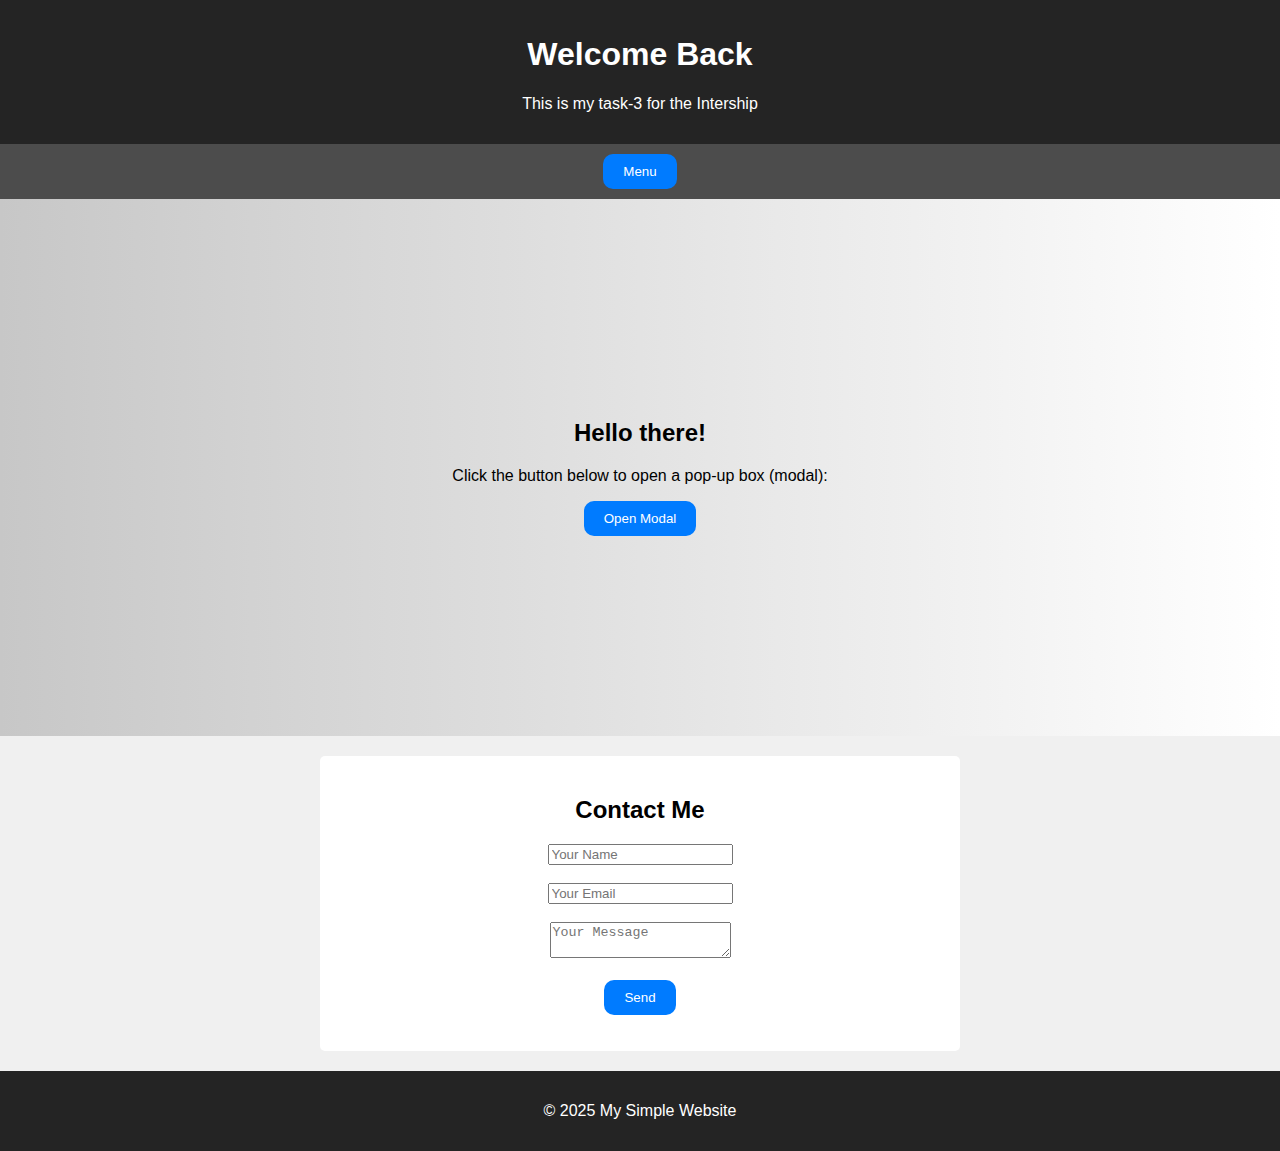
<file: index.html>
<!DOCTYPE html>
<html>
<head>
  <title>Simple Interactive Webpage</title>
  <link rel="stylesheet" href="style.css">
</head>
<body>

  <header>
    <h1>Welcome Back </h1>
    <p>This is my task-3 for the Intership</p>
  </header>

  <nav>
    <button onclick="toggleMenu()">Menu</button>
    <div id="menu" style=display:none; class="menu">
      <a href="#"><button>Home</button></a> |
      <a href="about.html"><button>About</button></a> |
      <a href="contact.html"><button>COntact</button></a>
    </div>
  </nav>

  <main>
    <div class="container">
    <h2>Hello there!</h2>
    <p>Click the button below to open a pop-up box (modal):</p>
    <button onclick="openModal()">Open Modal</button>

    <div id="myModal" class="modal">
      <div class="modal-content">
        <span onclick="closeModal()" class="close">&times;</span>
        <p>Hello Codeveda :) </p>
        <p>My name is Mohammad Rahil.</p>
      </div>
    </div>
    </div>
    <div class="contact">
    <h2>Contact Me</h2>
    <form onsubmit="return validateForm()">
      <input type="text" id="name" placeholder="Your Name"><br><br>
      <input type="email" id="email" placeholder="Your Email"><br><br>
      <textarea id="message" placeholder="Your Message"></textarea><br><br>
      <button type="submit">Send</button>
    </form>

    <p id="form-status"></p>
    </div>
  </main>

  <footer>
    <p>© 2025 My Simple Website</p>
  </footer>

  <script src="script.js"></script>

</body>
</html>
</file>
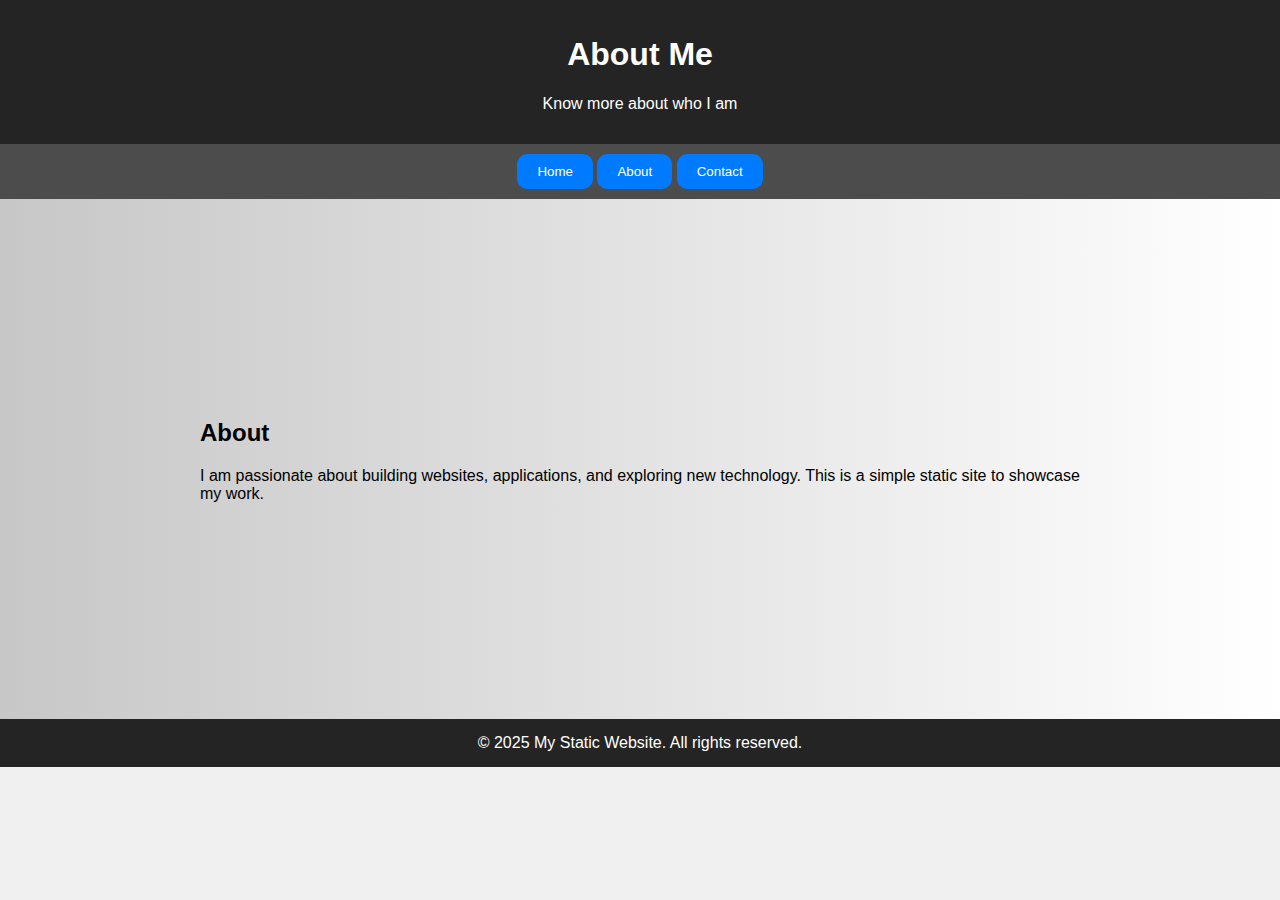
<file: about.html>
<!DOCTYPE html>
<html lang="en">
<head>
    <meta charset="UTF-8">
    <meta name="viewport" content="width=device-width, initial-scale=1.0">
    <title>About | My Website</title>
    <link rel="stylesheet" href="style.css">
</head>
<body>

    <header>
        <h1>About Me</h1>
        <p>Know more about who I am</p>
    </header>

    <nav>
        <a href="index.html"><button>Home</button></a>
        <a href="about.html"><button>About</button></a>
        <a href="contact.html"><button>Contact</button></a>
    </nav>

    <div class="container">
        <h2>About</h2>
        <p>I am passionate about building websites, applications, and exploring new technology. This is a simple static site to showcase my work.</p>
    </div>

    <footer>
        &copy; 2025 My Static Website. All rights reserved.
    </footer>

</body>
</html>
</file>
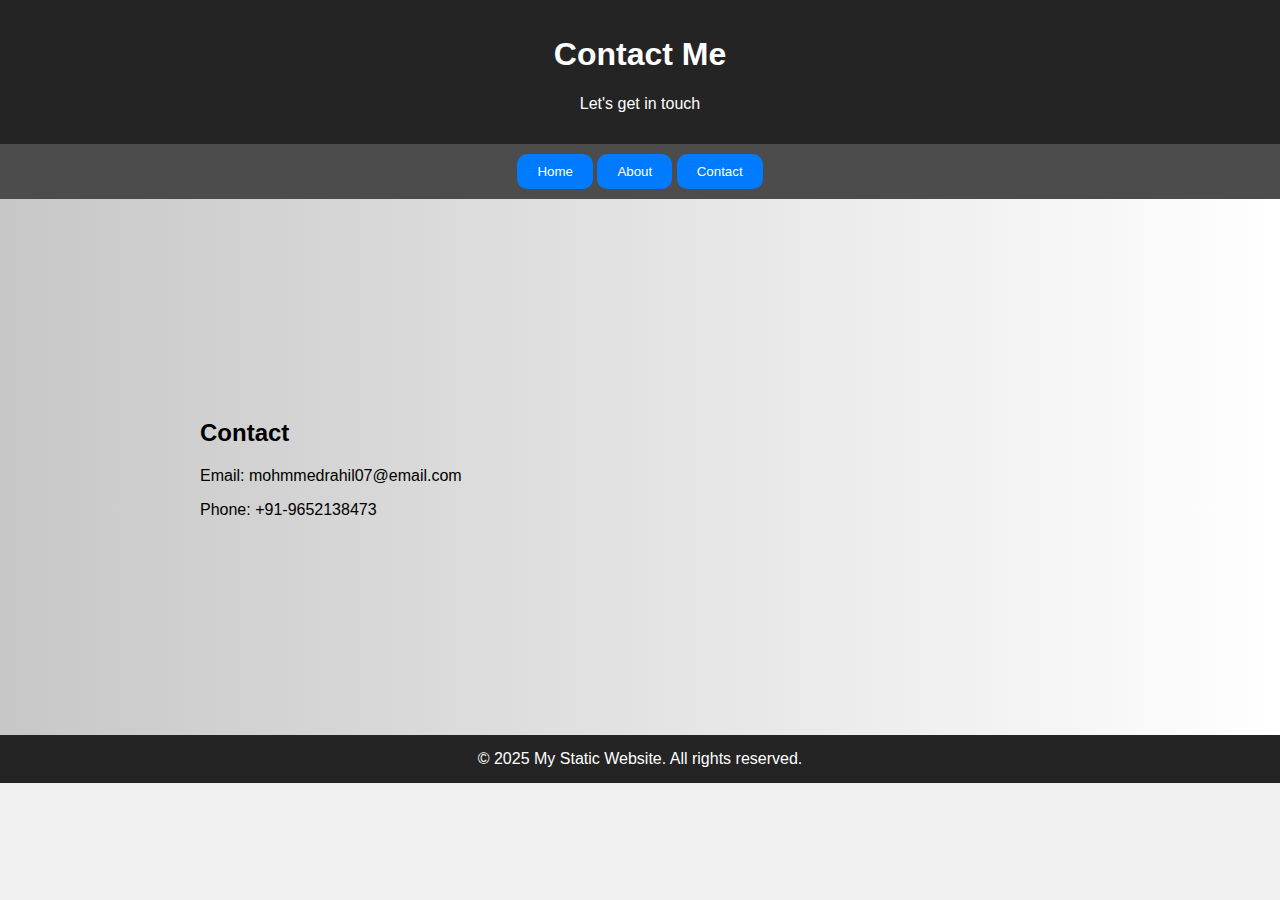
<file: contact.html>
<!DOCTYPE html>
<html lang="en">
<head>
    <meta charset="UTF-8">
    <meta name="viewport" content="width=device-width, initial-scale=1.0">
    <title>Contact | My Website</title>
    <link rel="stylesheet" href="style.css">
</head>
<body>

    <header>
        <h1>Contact Me</h1>
        <p>Let's get in touch</p>
    </header>

    <nav>
        <a href="index.html"><button>Home</button></a>
        <a href="about.html"><button>About</button></a>
        <a href="contact.html"><button>Contact</button></a>
    </nav>

    <div class="container">
        <h2>Contact</h2>
        <p>Email: mohmmedrahil07@email.com</p>
        <p>Phone: +91-9652138473</p>
    </div>

    <footer>
        &copy; 2025 My Static Website. All rights reserved.
    </footer>

</body>
</html>
</file>
<file: style.css>
body {
  font-family: Arial, sans-serif;
  margin: 0;
  padding: 0;
  background: #f0f0f0;
}

header, footer {
  background: #242424;
  color: white;
  text-align: center;
  padding: 15px;
}
.container{
    background: linear-gradient(to right, #c7c7c7, #ffffff);
    padding: 200px;
}

nav {
    padding : 10px;
    background-color: #4c4c4c;
  text-align: center;
}

main {
  text-align: center;
}

button {
  padding: 10px 20px;
  background: #007BFF;
  border: none;
  border-radius: 10px;
  color: white;
  cursor: pointer;
}

button:hover {
  background: #0056b3;
}
.menu  {
    padding: 10px;
  background: #4c4c4c;
  color: white;
  border: none;
  border-radius: 5px;
}
/* Modal styles */
.modal {
  display: none;
  position: fixed;
  left: 0; top: 0;
  width: 100%; height: 100%;
  background: rgba(0,0,0,0.5);
}

.modal-content {
  background: white;
  margin: 15% auto;
  padding: 20px;
  width: 300px;
  position: relative;
}
.contact, .about {
  margin: 20px auto;
  padding: 20px;
  background: white;
  border-radius: 5px;
  max-width: 600px;
}

.close {
  position: absolute;
  top: 10px; right: 15px;
  cursor: pointer;
}

/* Responsive */
@media (max-width: 600px) {
  nav a {
    display: block;
    margin: 10px 0;
  }
}
</file>
